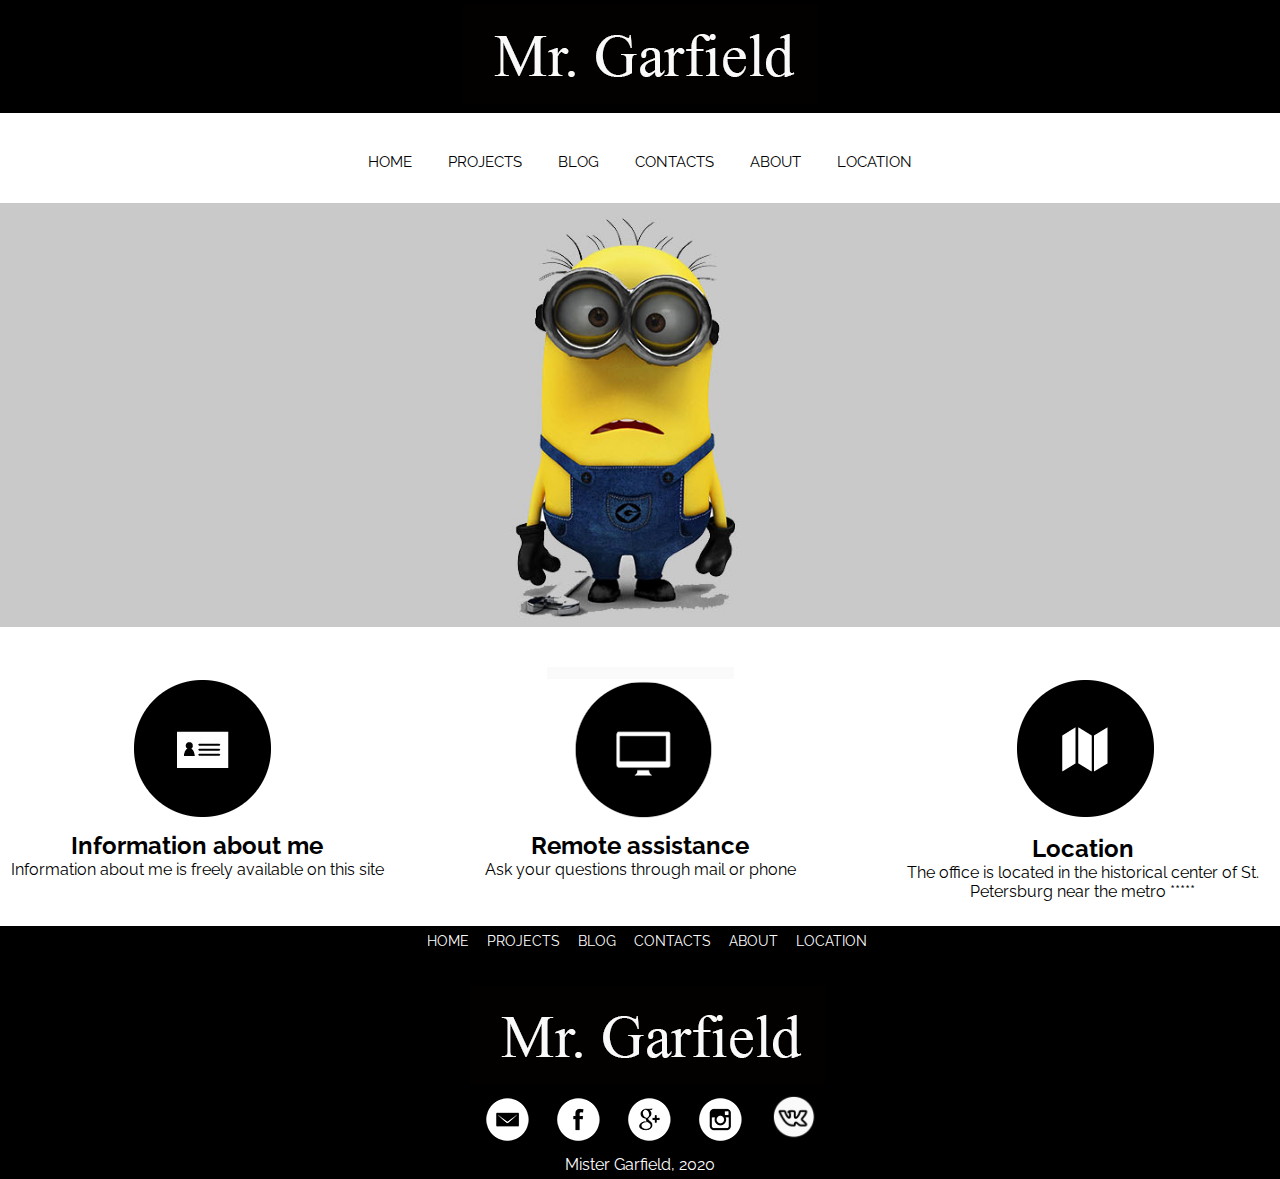
<file: index.html>
<!DOCTYPE html>
<html lang="en">
<head>
	<meta charset="UTF-8">
	<title>Summary</title>
	<link rel="stylesheet" href="css/style.css">
	<link href="https://fonts.googleapis.com/css2?family=Raleway&display=swap" rel="stylesheet">
	<link rel="icon" href="img/favicon.ico">
</head>
<body>

    <header>
    	<div class="logo">
    		<a href="index.html"><img class="graficlogo" src="img/logo.png" alt="Logo"></a>
    	</div>
    	<nav>
    		<div class="topnav" id="myTopnav">
    			<a href="index.html">HOME</a>
    			<a href="projects.html">PROJECTS</a>
    			<a href="blog.html">BLOG</a>
    			<a href="contact.html">CONTACTS</a>
    			<a href="about.html">ABOUT</a>
    			<a href="location.html">LOCATION</a>
    			<a id="menu" href="#" class="icon">&#9776;</a>
    		</div>
    	</nav>
    </header>
    <main>
    	<img src="img/web.jpg" alt="" class="mw-100">
    	<div class="advantages__container">
    		<div class="advantages">

    			<div class="advantages__items">
    				<img src="img/1.png" alt="">
    				<h2>Information about me</h2>
    				<p style="margin-bottom: 25px;">Information about me is freely available on this site</p>
    			</div>

    			<div class="advantages__items">
    				<img src="img/3.png" alt="">
    				<h2>Remote assistance</h2>
    				<p style="margin-bottom: 25px;">Ask your questions through mail or phone</p>
    			</div>

    			<div class="advantages__items">
    				<img src="img/2.png" alt="">
    				<h2>Location</h2>
    				<p style="margin-bottom: 25px;">The office is located in the historical center of St. Petersburg near the metro *****</p>
    			</div>

    		</div>
    	</div>
    </main>
    <footer>
    	<nav>
    		<a href="index.html">HOME</a>
    	    <a href="projects.html">PROJECTS</a>
    	    <a href="blog.html">BLOG</a>
    	    <a href="contact.html">CONTACTS</a>
    	    <a href="about.html">ABOUT</a>
    	    <a href="location.html">LOCATION</a>
    	</nav>
    	<div class="logo">
    		<a href="index.html"><img class="graficlogo" src="img/logo.png" alt=""></a>
    	</div>
    	<div class="social">
    		<a href="mailto:yashagolfeld61@mail.ru"><img src="img/em.png" alt=""></a>
    		<a href="https://www.facebook.com/profile.php?id=100013294144831"><img src="img/face.png" alt=""></a>
    		<a href="mailto:yashagolfeld61@gmail.com"><img src="img/goo.png" alt=""></a>
    		<a href="https://instagram.com/yasha_garfield"><img src="img/inst.png" alt=""></a>
    		<a href="https://vk.com/mrgarfield1"><img src="img/vk.png" Width="48" alt=""></a>
    	</div>
    	<p>Mister Garfield, 2020</p>
    </footer>
	<script src="js/script.js"></script>
</body>
</html>
</file>
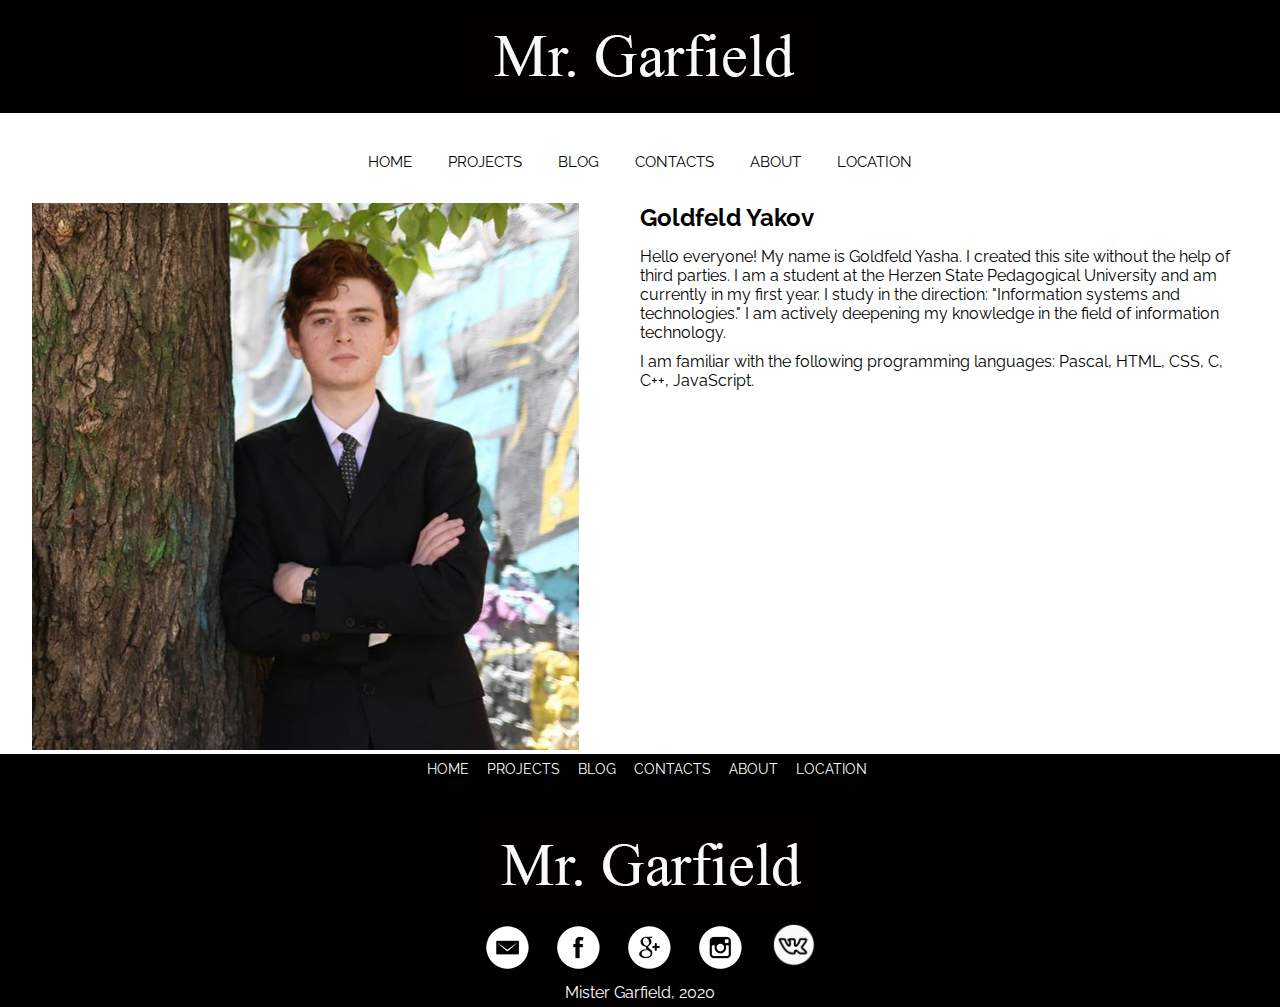
<file: about.html>
<!DOCTYPE html>
<html lang="en">
<head>
	<meta charset="UTF-8">
	<title>Summary</title>
	<link rel="stylesheet" href="css/style.css">
	<link href="https://fonts.googleapis.com/css2?family=Raleway&display=swap" rel="stylesheet">
    <link rel="icon" href="img/favicon.ico">
</head>
<body>

    <header>
    	<div class="logo">
    		<a href="index.html"><img class="graficlogo" src="img/logo.png" alt="Logo"></a>
    	</div>
    	<nav>
    		<div class="topnav" id="myTopnav">
    			<a href="index.html">HOME</a>
    			<a href="projects.html">PROJECTS</a>
    			<a href="blog.html">BLOG</a>
    			<a href="contact.html">CONTACTS</a>
    			<a href="about.html">ABOUT</a>
    			<a href="location.html">LOCATION</a>
    			<a id="menu" href="#" class="icon">&#9776;</a>
    		</div>
    	</nav>
    </header>

    <main>
        <div class="about__conteiner">
            <aside>
                <img src="img/photochka.jpg">
            </aside>
            <div class="about">
               <h2 style="margin-bottom: 15px;">Goldfeld Yakov</h2>
            
               <p style="margin-bottom: 10px;">
                  Hello everyone! My name is Goldfeld Yasha. I created this site without the help of third parties. I am a student at the Herzen State Pedagogical University and am currently in my first year. I study in the direction: "Information systems and technologies." I am actively deepening my knowledge in the field of information technology.
               </p>
            
               <p>
                  I am familiar with the following programming languages: Pascal, HTML, CSS, C, C++, JavaScript.
               </p>
            </div>
        </div>
    </main>
    
    <footer>
    	<nav>
    		<a href="index.html">HOME</a>
    	    <a href="projects.html">PROJECTS</a>
    	    <a href="blog.html">BLOG</a>
    	    <a href="contact.html">CONTACTS</a>
    	    <a href="about.html">ABOUT</a>
    	    <a href="location.html">LOCATION</a>
    	</nav>
    	<div class="logo">
    		<a href="index.html"><img class="graficlogo" src="img/logo.png" alt=""></a>
    	</div>
    	<div class="social">
    		<a href="mailto:yashagolfeld61@mail.ru"><img src="img/em.png" alt=""></a>
    		<a href="https://www.facebook.com/profile.php?id=100013294144831"><img src="img/face.png" alt=""></a>
    		<a href="mailto:yashagolfeld61@gmail.com"><img src="img/goo.png" alt=""></a>
    		<a href="https://instagram.com/yasha_garfield"><img src="img/inst.png" alt=""></a>
    		<a href="https://vk.com/mrgarfield1"><img src="img/vk.png" Width="48" alt=""></a>
    	</div>
    	<p>Mister Garfield, 2020</p>
    </footer>
	<script src="js/script.js"></script>
</body>
</html>
</file>
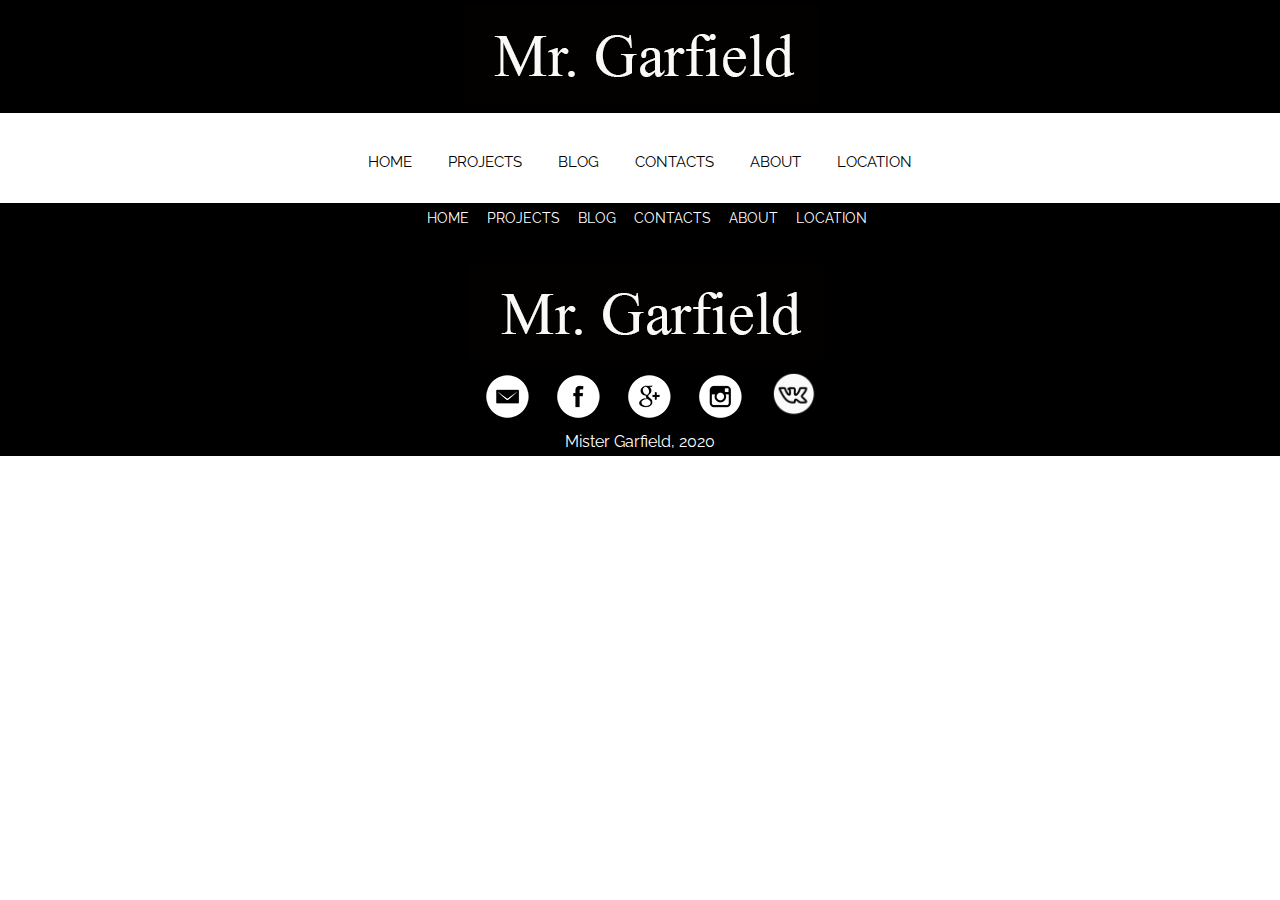
<file: blog.html>
<!DOCTYPE html>
<html lang="en">
<head>
    <meta charset="UTF-8">
    <title>Summary</title>
    <link rel="stylesheet" href="css/style.css">
    <link href="https://fonts.googleapis.com/css2?family=Raleway&display=swap" rel="stylesheet">
    <link rel="icon" href="img/favicon.ico">
</head>
<body>

    <header>
        <div class="logo">
            <a href="index.html"><img class="graficlogo" src="img/logo.png" alt="Logo"></a>
        </div>
        <nav>
            <div class="topnav" id="myTopnav">
                <a href="index.html">HOME</a>
                <a href="projects.html">PROJECTS</a>
                <a href="blog.html">BLOG</a>
                <a href="contact.html">CONTACTS</a>
                <a href="about.html">ABOUT</a>
                <a href="location.html">LOCATION</a>
                <a id="menu" href="#" class="icon">&#9776;</a>
            </div>
        </nav>
    </header>

    <main></main>
    
    <footer>
        <nav>
            <a href="index.html">HOME</a>
            <a href="projects.html">PROJECTS</a>
            <a href="blog.html">BLOG</a>
            <a href="contact.html">CONTACTS</a>
            <a href="about.html">ABOUT</a>
            <a href="location.html">LOCATION</a>
        </nav>
        <div class="logo">
            <a href="index.html"><img class="graficlogo" src="img/logo.png" alt=""></a>
        </div>
        <div class="social">
            <a href="mailto:yashagolfeld61@mail.ru"><img src="img/em.png" alt=""></a>
            <a href="https://www.facebook.com/profile.php?id=100013294144831"><img src="img/face.png" alt=""></a>
            <a href="mailto:yashagolfeld61@gmail.com"><img src="img/goo.png" alt=""></a>
            <a href="https://instagram.com/yasha_garfield"><img src="img/inst.png" alt=""></a>
            <a href="https://vk.com/mrgarfield1"><img src="img/vk.png" Width="48" alt=""></a>
        </div>
        <p>Mister Garfield, 2020</p>
    </footer>
    <script src="js/script.js"></script>
</body>
</html>
</file>
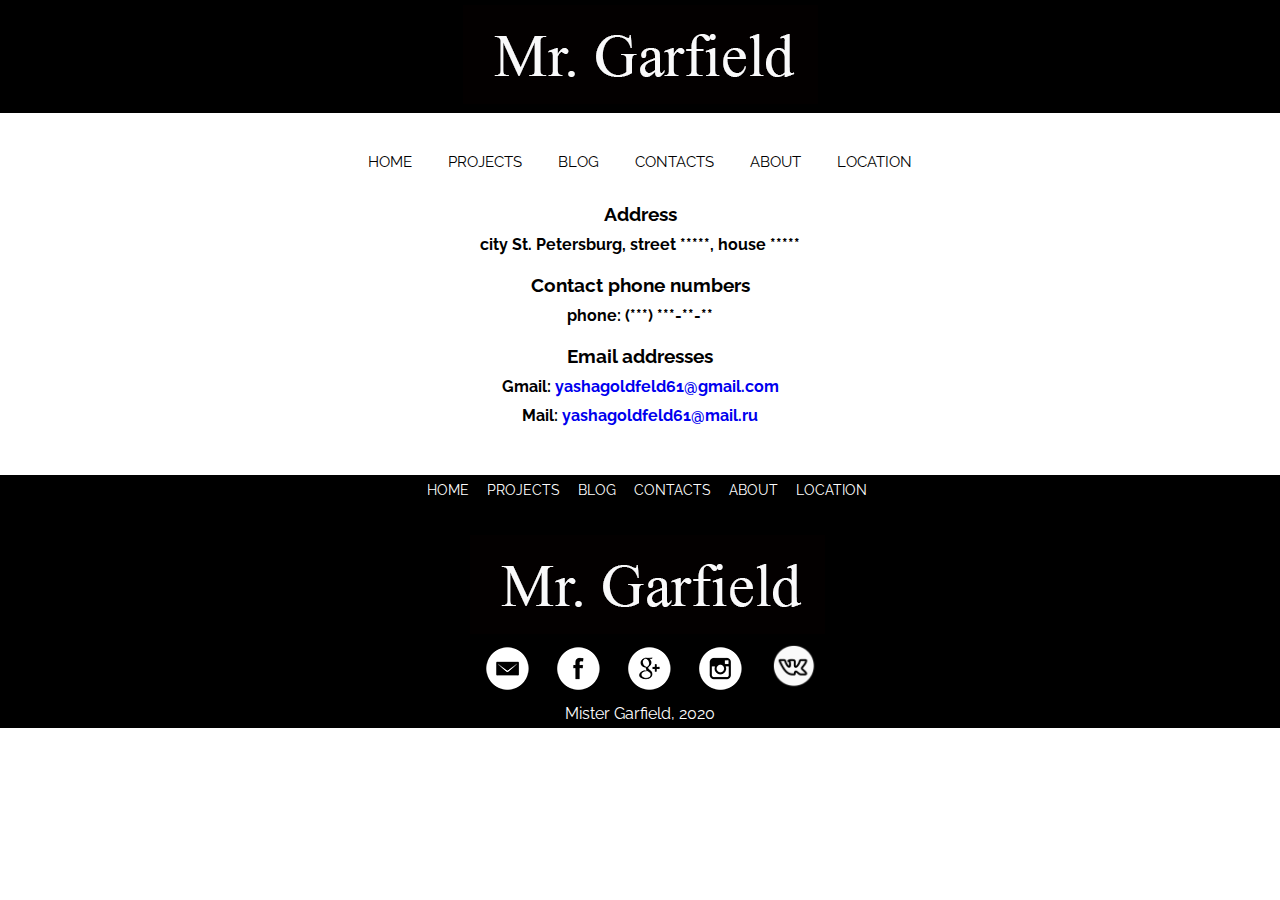
<file: contact.html>
<!DOCTYPE html>
<html lang="en">
<head>
	<meta charset="UTF-8">
	<title>Summary</title>
	<link rel="stylesheet" href="css/style.css">
	<link href="https://fonts.googleapis.com/css2?family=Raleway&display=swap" rel="stylesheet">
    <link rel="icon" href="img/favicon.ico">
</head>
<body>

    <header>
    	<div class="logo">
    		<a href="index.html"><img class="graficlogo" src="img/logo.png" alt="Logo"></a>
    	</div>
    	<nav>
    		<div class="topnav" id="myTopnav">
    			<a href="index.html">HOME</a>
    			<a href="projects.html">PROJECTS</a>
    			<a href="blog.html">BLOG</a>
    			<a href="contact.html">CONTACTS</a>
    			<a href="about.html">ABOUT</a>
    			<a href="location.html">LOCATION</a>
    			<a id="menu" href="#" class="icon">&#9776;</a>
    		</div>
    	</nav>
    </header>

    <main>
        <h3 style="margin-bottom: 10px;"><center>Address</center></h3>
        <h4 style="margin-bottom: 20px;"><center>city St. Petersburg, street *****, house *****</center></h4>
     
        <h3 style="margin-bottom: 10px;"><center>Contact phone numbers</center></h3>
        <h4 style="margin-bottom: 20px;"><center>phone: (***) ***-**-**</center></h4>

        <h3 style="margin-bottom: 10px;"><center>Email addresses</center></h3>
        <h4 style="margin-bottom: 10px;"><center>Gmail: <a href="mailto:yashagolfeld61@gmail.com">yashagoldfeld61@gmail.com</a></center></h4>
        <h4 style="margin-bottom: 50px;"><center>Mail: <a href="mailto:yashagolfeld61@mail.ru">yashagoldfeld61@mail.ru</a></center></h4>
    </main>
    
    <footer>
    	<nav>
    		<a href="index.html">HOME</a>
    	    <a href="projects.html">PROJECTS</a>
    	    <a href="blog.html">BLOG</a>
    	    <a href="contact.html">CONTACTS</a>
    	    <a href="about.html">ABOUT</a>
    	    <a href="location.html">LOCATION</a>
    	</nav>
    	<div class="logo">
    		<a href="index.html"><img class="graficlogo" src="img/logo.png" alt=""></a>
    	</div>
    	<div class="social">
    		<a href="mailto:yashagolfeld61@mail.ru"><img src="img/em.png" alt=""></a>
    		<a href="https://www.facebook.com/profile.php?id=100013294144831"><img src="img/face.png" alt=""></a>
    		<a href="mailto:yashagolfeld61@gmail.com"><img src="img/goo.png" alt=""></a>
    		<a href="https://instagram.com/yasha_garfield"><img src="img/inst.png" alt=""></a>
    		<a href="https://vk.com/mrgarfield1"><img src="img/vk.png" Width="48" alt=""></a>
    	</div>
    	<p>Mister Garfield, 2020</p>
    </footer>
	<script src="js/script.js"></script>
</body>
</html>
</file>
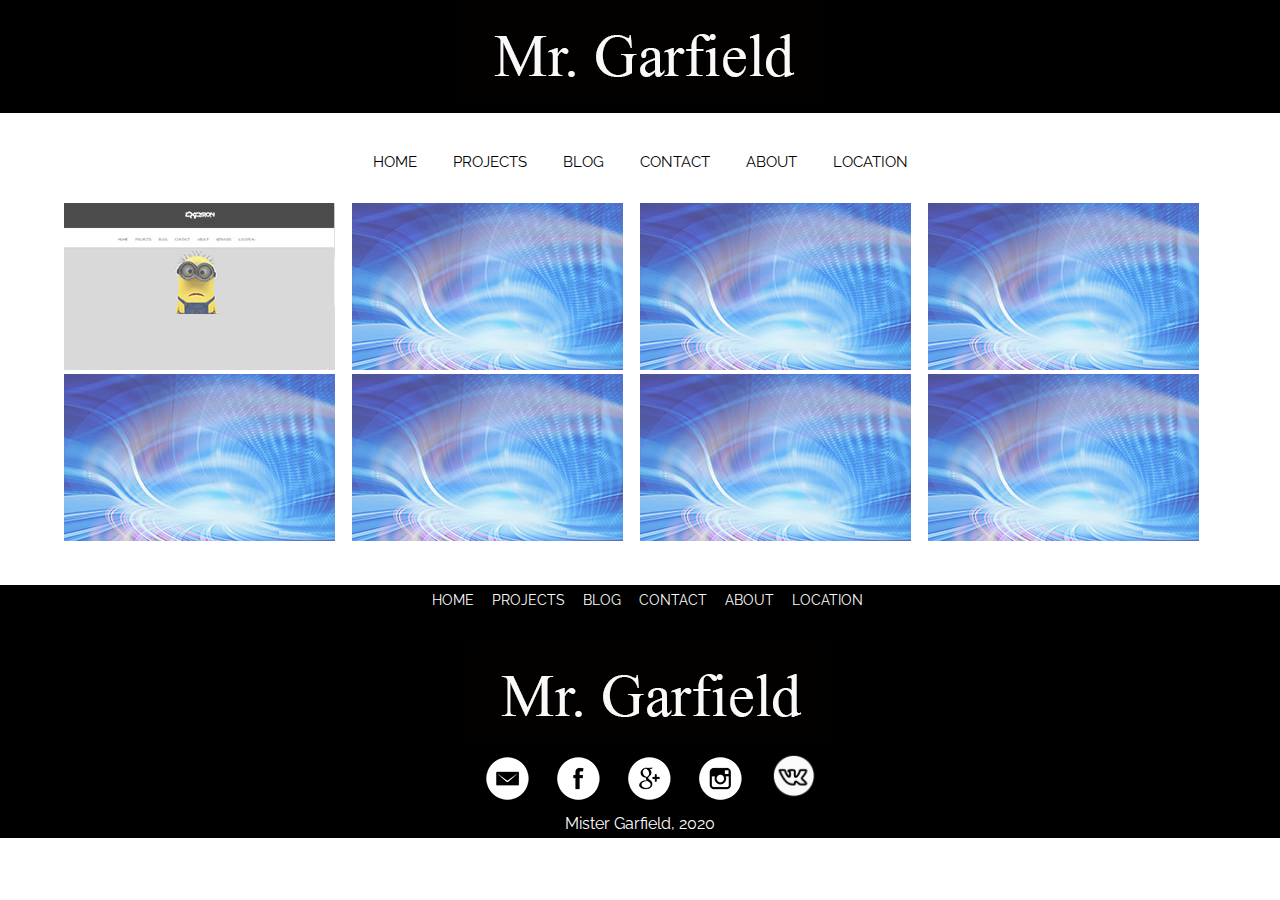
<file: projects.html>
<!DOCTYPE html>
<html lang="en">
<head>
	<meta charset="UTF-8">
	<title>Summary</title>
	<link rel="stylesheet" href="css/style.css">
	<link href="https://fonts.googleapis.com/css2?family=Raleway&display=swap" rel="stylesheet">
    <link rel="icon" href="img/favicon.ico">
</head>
<body>

    <header>
    	<div class="logo">
    		<a href="index.html"><img class="graficlogo" src="img/logo.png" alt="Logo"></a>
    	</div>
    	<nav>
    		<div class="topnav" id="myTopnav">
    			<a href="index.html">HOME</a>
    			<a href="projects.html">PROJECTS</a>
    			<a href="blog.html">BLOG</a>
    			<a href="contact.html">CONTACT</a>
    			<a href="about.html">ABOUT</a>
    			<a href="location.html">LOCATION</a>
    			<a id="menu" href="#" class="icon">&#9776;</a>
    		</div>
    	</nav>
    </header>

    <main class="project">
        <div class="gallery">
            <div class="photo-itm"><img src="img/project1.jpg" alt=""></div>
            <div class="photo-itm"><img src="img/project.jpg" alt=""></div>
            <div class="photo-itm"><img src="img/project.jpg" alt=""></div>
            <div class="photo-itm"><img src="img/project.jpg" alt=""></div>
            <div class="photo-itm"><img src="img/project.jpg" alt=""></div>
            <div class="photo-itm"><img src="img/project.jpg" alt=""></div>
            <div class="photo-itm"><img src="img/project.jpg" alt=""></div>
            <div class="photo-itm"><img src="img/project.jpg" alt=""></div>
        </div>
    </main>
    
    <footer>
    	<nav>
    		<a href="index.html">HOME</a>
    	    <a href="projects.html">PROJECTS</a>
    	    <a href="blog.html">BLOG</a>
    	    <a href="contact.html">CONTACT</a>
    	    <a href="about.html">ABOUT</a>
    	    <a href="location.html">LOCATION</a>
    	</nav>
    	<div class="logo">
    		<a href="index.html"><img class="graficlogo" src="img/logo.png" alt=""></a>
    	</div>
    	<div class="social">
    		<a href="mailto:yashagolfeld61@mail.ru"><img src="img/em.png" alt=""></a>
    		<a href="https://www.facebook.com/profile.php?id=100013294144831"><img src="img/face.png" alt=""></a>
    		<a href="mailto:yashagolfeld61@gmail.com"><img src="img/goo.png" alt=""></a>
    		<a href="https://instagram.com/yasha_garfield"><img src="img/inst.png" alt=""></a>
    		<a href="https://vk.com/mrgarfield1"><img src="img/vk.png" Width="48" alt=""></a>
    	</div>
    	<p>Mister Garfield, 2020</p>
    </footer>
	<script src="js/script.js"></script>
</body>
</html>
</file>
<file: css/style.css>
*{
	margin: 0;
	padding: 0;
}
a{
	text-decoration: none;
}
li{
	text-decoration: none;
	list-style: none;
}
body{
	font-family: 'Raleway', sans-serif;
}
.logo{
	background: #000;
	width: 100%;
	display: flex;
	justify-content: center;
}
.graficlogo{
	padding: 5px;
	max-width: 100%;
	box-sizing: border-box;
}
nav{
	margin: auto;
	width: 800px;
	height: 50px;
}
.topnav{
	background-color: #fff;
	font-size: 14px;
	margin-top: 40px;
	text-align: center;
}
.topnav a{
	color: #000;
	text-align: center;
	padding: 14px 16px;
	font-size: 15px;
}
.topnav a:hover{
	border-bottom: 2px solid #000;
}
.topnav .icon{
	display: none;
}
.mw-100{
	max-width: 100%;
	display: block;
    margin: auto;
}
.advantages__container{
	display: flex;
	justify-content: center;
}
.advantages{
	padding-top: 40px;
	padding-bottom: 40px
	width: 70%;
	display: flex;
	justify-content: space-between;
	text-align: center;
	flex-wrap: wrap;
}
.advantages__items{
	width: 30%;
}
footer{
	width: 100%
	height: auto;
	background: #000;
	margin: 0 auto;
	text-align: center;
	padding-top: 15px;
	padding: 5px;
}
footer a{
	color: white;
	font-size: 14px;
	margin-left: 14px;
}
footer p{
	color: white;
}
footer nav a:hover{
	border-bottom: 1px solid white;
}
.social img{
	margin-left: 10px;
	margin-bottom: 10px;
}
.social img:hover{
	background: orange;
	border-radius: 50%;
}
.gallery{
	width: 90%;
	margin: auto;
	display: flex;
	flex-wrap: wrap;
	margin-bottom: 40px;
}
.photo-itm{
	width: 25%;
}
.photo-itm img{
    box-sizing: border-box;
    max-width: 100%;
    opacity: 0.7;
}
.photo-itm img:hover{
	opacity: 1;
}
#map{
	width: 100%;
	height: 400px;
}
.about__conteiner {
	width: 95%;
	margin: 0 auto;
	overflow: hidden;
}
aside{
	 width: 50%;
	 float: left;
} 
.about{
    width: 50%;
	float: left;
}
aside img {
	max-width: 100%;
	width: 90%;
}

@media screen and (max-width: 768px){
	.topnav a:not(:first-child) {
		display: none;
	}
	.topnav a.icon{
		float: right;
		margin-top: -17px;
		display: block;
		color: black;
	}
	nav{
		width: 100%;
	}
	.topnav.responsive{
		position: relative;
		z-index: 999;
	}
	.topnav.responsive a.icon{
		position: absolute;
		right: 0;
		top: 0;
	}
	.topnav.responsive a {
		float: none;
		display: block;
		text-align: left;
	}
	.advantages__items{
		width: 45%;
	}
	.photo-itm{
		width: 45%;
		margin-left: 10px;
	}
}
@media screen and (max-width: 420px){
	.advantages{
		flex-direction: column;
	}
	.advantages__items{
		width: 100%;
	}
	.photo-itm{
		width: 100%;
	}
}
</file>
